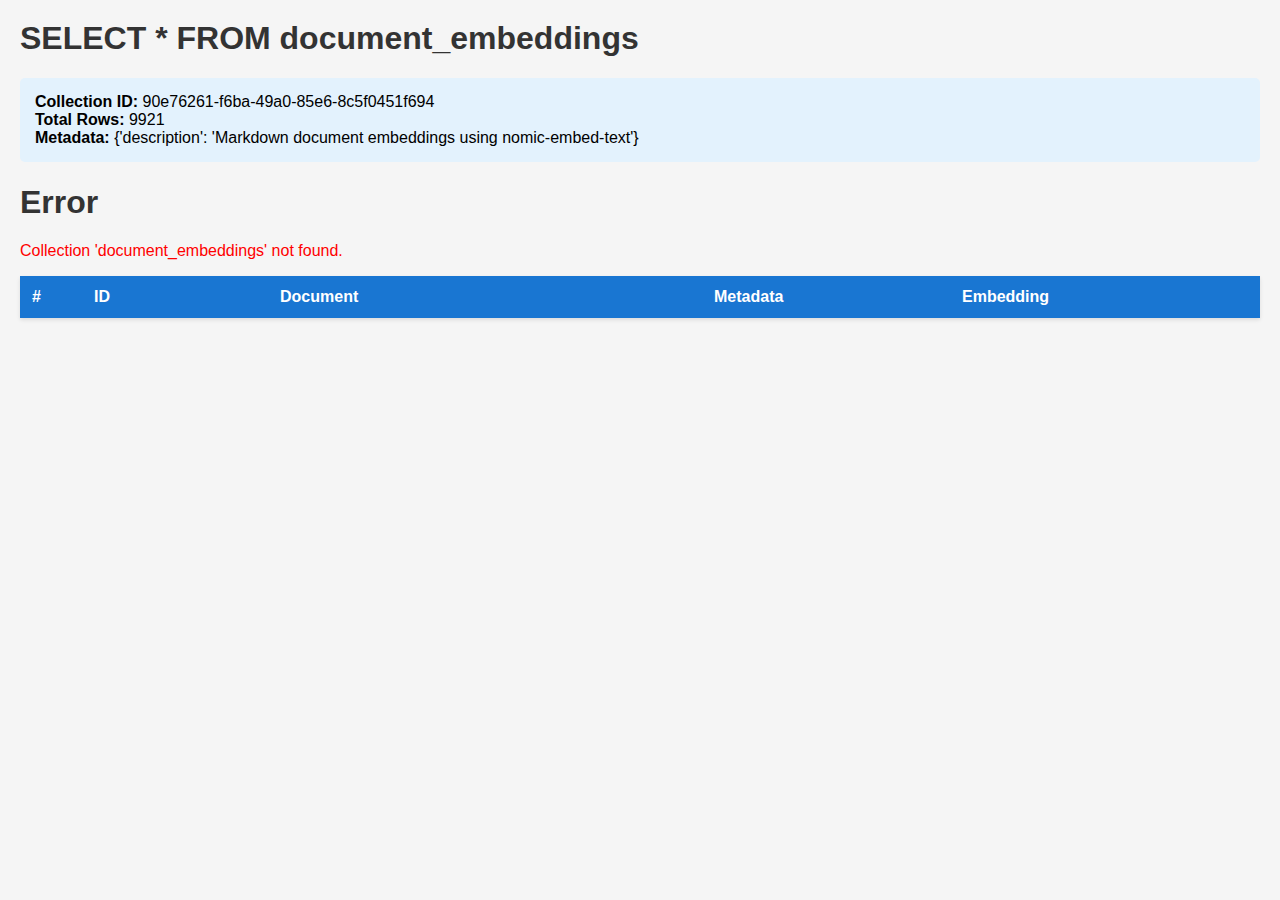
<file: output.html>
<html>
<head>
  <title>SELECT * FROM document_embeddings</title>
  <style>
    body { font-family: Arial, sans-serif; margin: 20px; background-color: #f5f5f5; }
    h1 { color: #333; }
    .info { background-color: #e3f2fd; padding: 15px; border-radius: 5px; margin-bottom: 20px; }
    table { background-color: white; box-shadow: 0 2px 4px rgba(0,0,0,0.1); border-collapse: collapse; width: 100%; }
    th { background-color: #1976d2; color: white; padding: 12px; text-align: left; position: sticky; top: 0; }
    td { padding: 10px; border-bottom: 1px solid #ddd; vertical-align: top; }
    tr:hover { background-color: #f5f5f5; }
    .embedding { font-family: monospace; font-size: 11px; max-width: 300px; overflow: hidden; text-overflow: ellipsis; }
    .document { max-width: 400px; word-wrap: break-word; }
    .json { font-family: monospace; font-size: 12px; }
  </style>
</head>
<body>
  <h1>SELECT * FROM document_embeddings</h1>
  <div class='info'>
    <strong>Collection ID:</strong> 90e76261-f6ba-49a0-85e6-8c5f0451f694<br>
    <strong>Total Rows:</strong> 9921<br>
    <strong>Metadata:</strong> {'description': 'Markdown document embeddings using nomic-embed-text'}
  </div>
  <table>
    <thead>
      <tr>
        <th style='width: 5%;'>#</th>
        <th style='width: 15%;'>ID</th>
        <th style='width: 35%;'>Document</th>
        <th style='width: 20%;'>Metadata</th>
        <th style='width: 25%;'>Embedding</th>
      </tr>
    </thead>
    <tbody>
<html><body><h1>Error</h1><p style='color: red;'>Collection 'document_embeddings' not found.</p></body></html>
</file>
